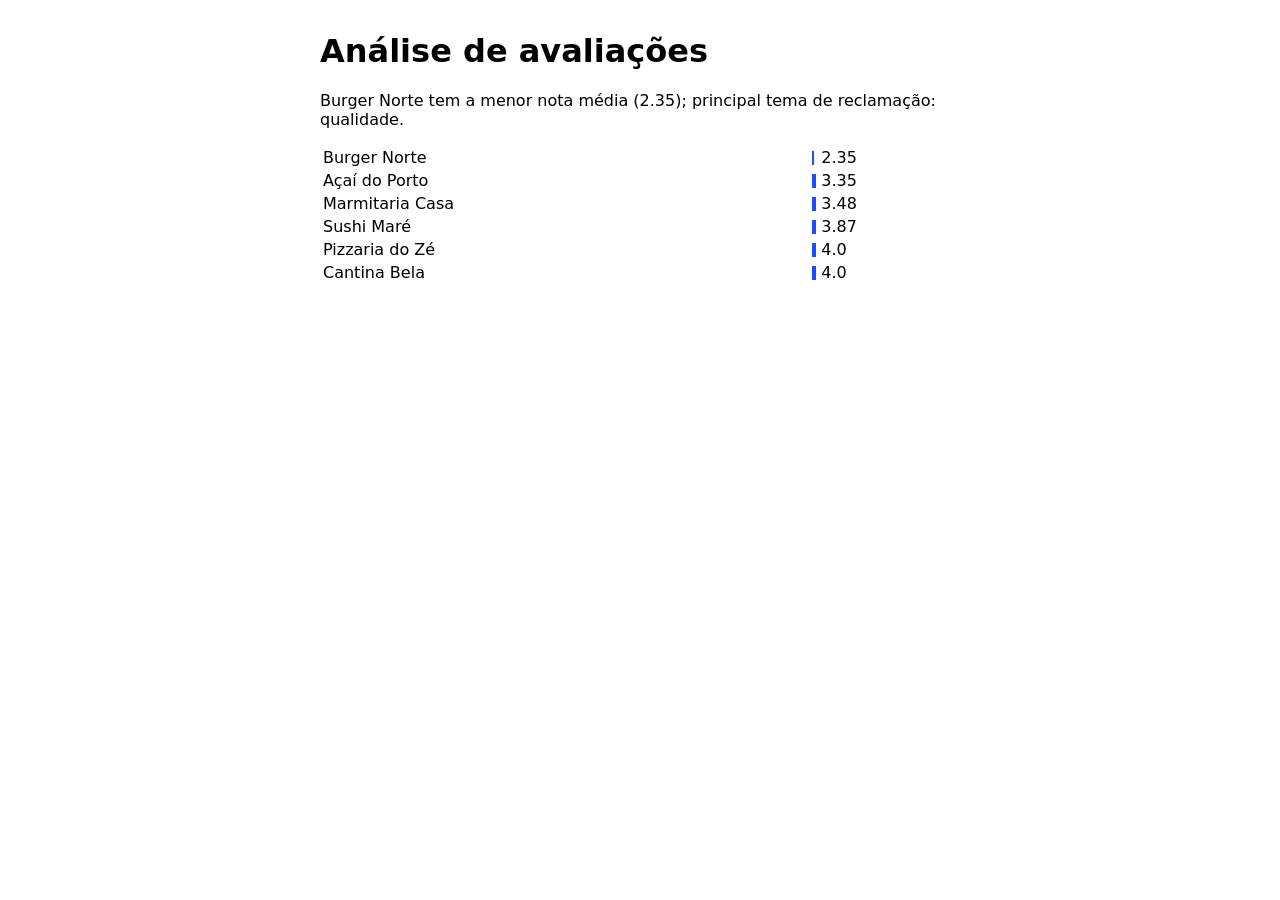
<file: evals/analise.html>
<!doctype html><meta charset='utf-8'><title>Análise de avaliações</title><body style='font:16px system-ui;max-width:640px;margin:2rem auto'><h1>Análise de avaliações</h1><p>Burger Norte tem a menor nota média (2.35); principal tema de reclamação: qualidade.</p><table style='width:100%'><tr><td>Burger Norte</td><td><div style='background:#1f4bff;height:14px;width:47%'></div></td><td>2.35</td></tr><tr><td>Açaí do Porto</td><td><div style='background:#1f4bff;height:14px;width:67%'></div></td><td>3.35</td></tr><tr><td>Marmitaria Casa</td><td><div style='background:#1f4bff;height:14px;width:70%'></div></td><td>3.48</td></tr><tr><td>Sushi Maré</td><td><div style='background:#1f4bff;height:14px;width:77%'></div></td><td>3.87</td></tr><tr><td>Pizzaria do Zé</td><td><div style='background:#1f4bff;height:14px;width:80%'></div></td><td>4.0</td></tr><tr><td>Cantina Bela</td><td><div style='background:#1f4bff;height:14px;width:80%'></div></td><td>4.0</td></tr></table>
</file>
